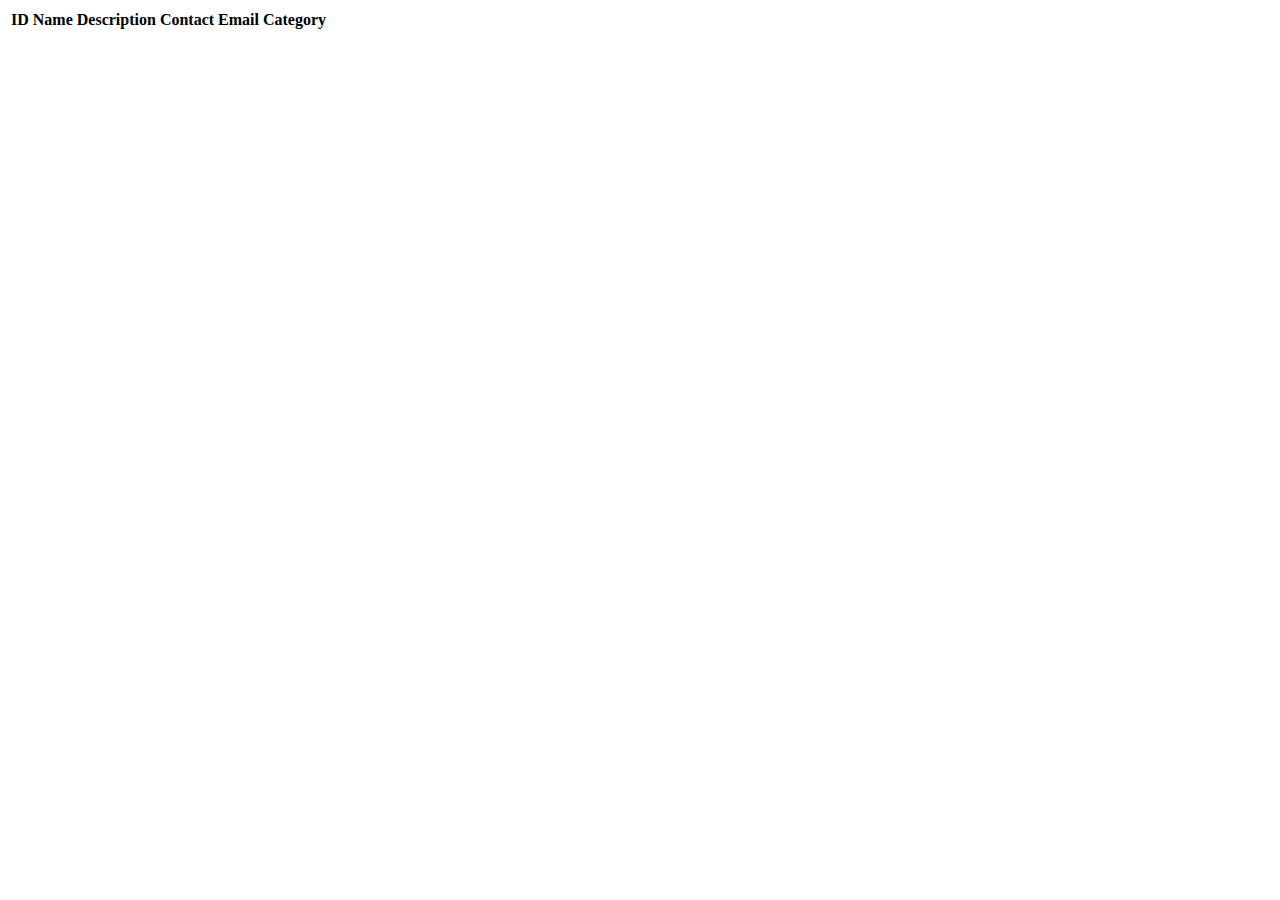
<file: codingevents/src/main/resources/templates/events/index.html>
<!DOCTYPE html>
<html lang="en" xmlns:th="http://www.thymeleaf.org/">
<head th:replace="~{fragments :: head}"></head>
<body class="container">

<nav th:replace="fragments :: navigation"></nav>

<table class="table table-striped">
    <thead>
    <tr>
        <th>ID</th>
        <th>Name</th>
        <th>Description</th>
        <th>Contact Email</th>
        <th>Category</th>
    </tr>
    </thead>
    <tr th:each="event : ${events}">
        <td th:text="${event.id}"></td>
        <td th:text="${event.name}"></td>
        <td th:text="${event.eventDetails.description}"></td>
        <td th:text="${event.eventDetails.contactEmail}"></td>
        <td th:text="${event.eventCategory.name}"></td>
    </tr>
</table>

</body>
</html>
</file>
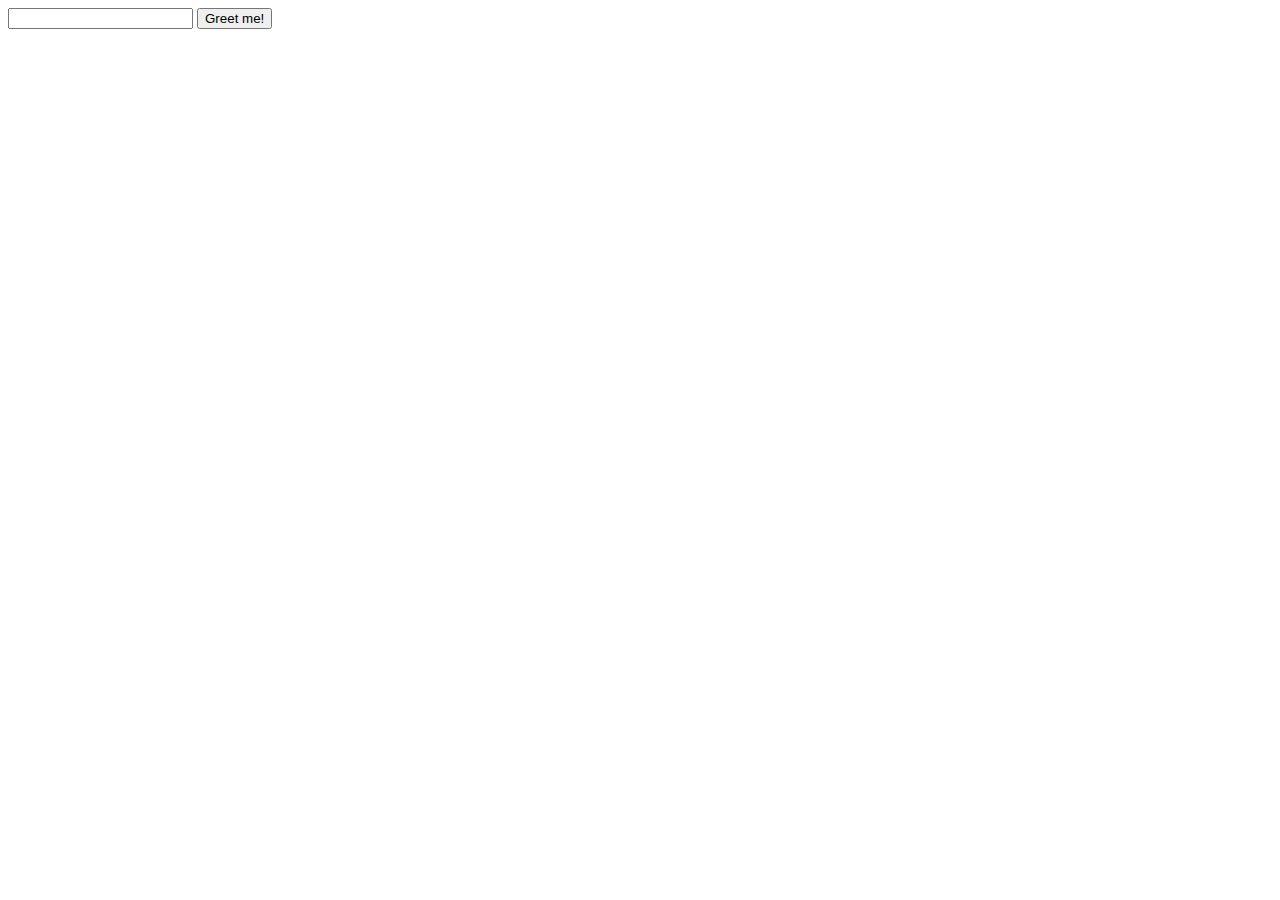
<file: hello-spring/src/main/resources/templates/form.html>
<!DOCTYPE html>
<html lang="en" xmlns:th="http://www.thymeleaf.org/">
<head>
    <meta charset="UTF-8" />
    <title></title>
</head>
<body>
<form action='hello' method='post'>
    <input type='text' name='name'>
    <input type='submit' value='Greet me!'>
    </form>
</body>
</html>
</file>
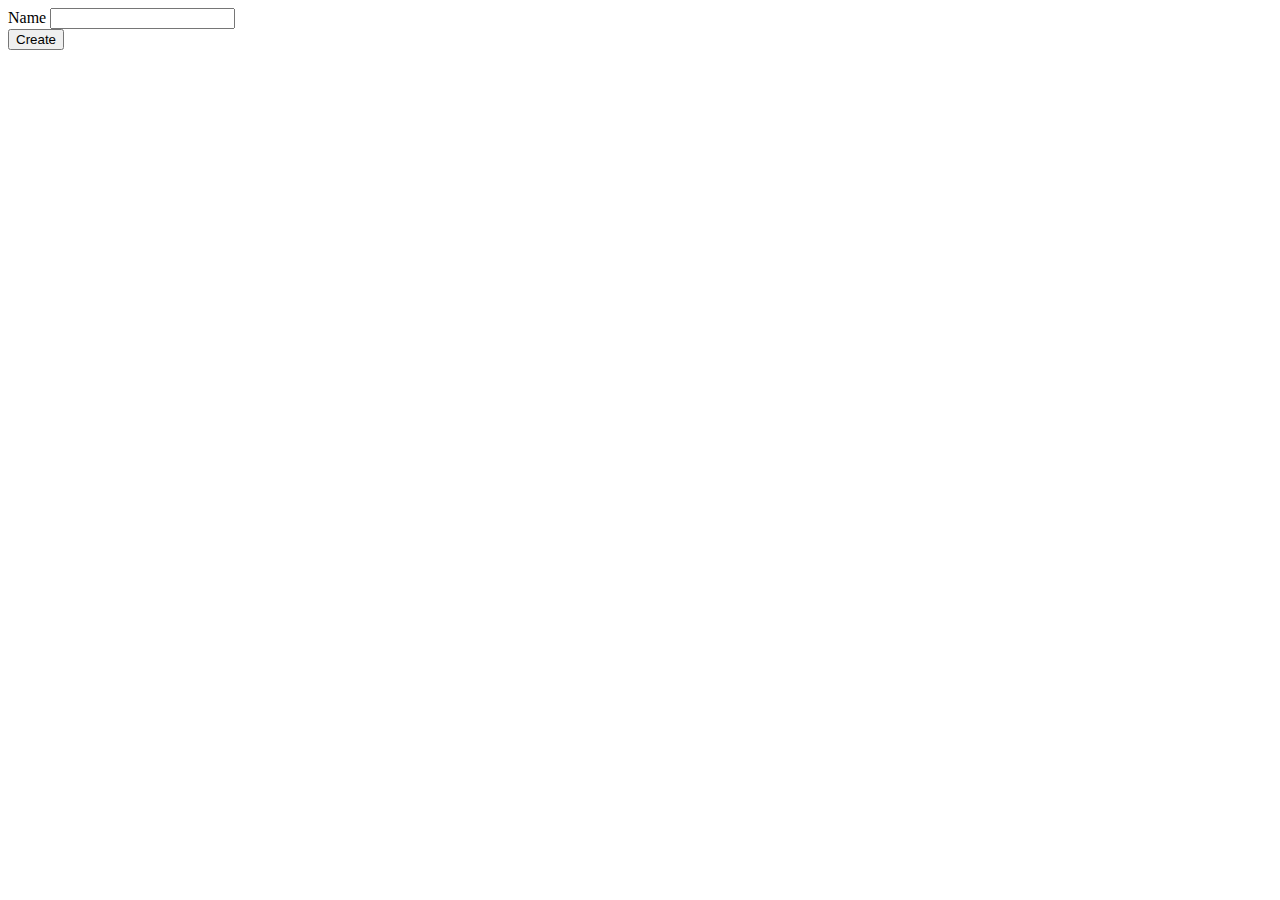
<file: codingevents/src/main/resources/templates/eventCategories/create.html>
<!DOCTYPE html>
<html lang="en" xmlns:th="http://www.thymeleaf.org/">
<head th:replace="fragments :: head"></head>
<body class="container">

<header th:replace="fragments :: navigation"></header>

<form method="post">
    <div class="form-group">
        <label>Name
            <input th:field="${eventCategory.name}" class="form-control">
        </label>
        <span th:errors="${eventCategory.name}" class="error"></span>
    </div>
    <input type="submit" value="Create" class="btn btn-primary">
</form>

</body>
</html>
</file>
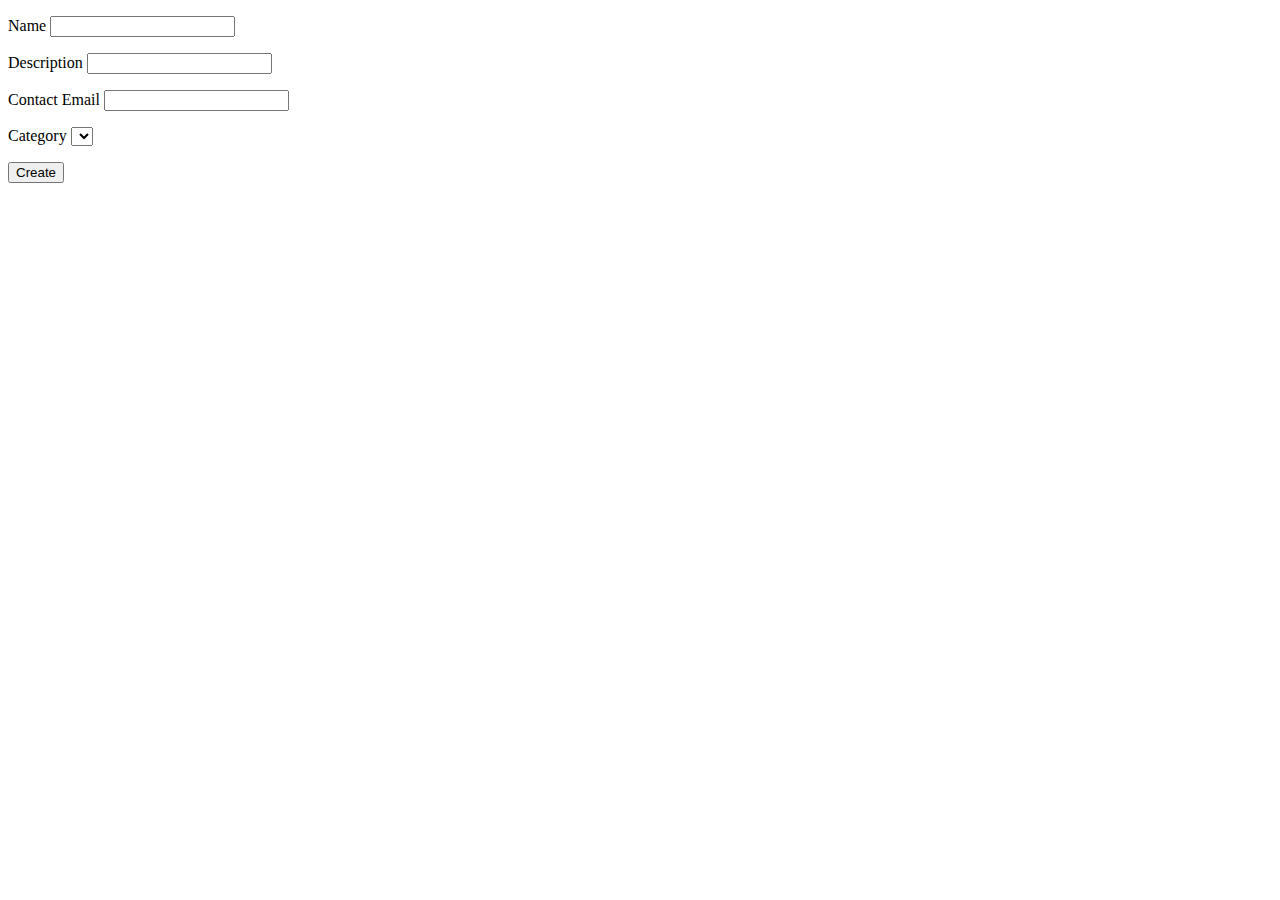
<file: codingevents/src/main/resources/templates/events/create.html>
<!DOCTYPE html>
<html lang="en" xmlns:th="http://www.thymeleaf.org/">
<head th:replace="~{fragments :: head}"></head>
<body class="container">

<nav th:replace="fragments :: navigation"></nav>

<p th:text="${errorMsg}" style="color:red;"></p>

<form method="post">
    <div class="form-group">
        <label>Name
            <input th:field="${event.name}" class="form-control">
        </label>
        <p class="error" th:errors="${event.name}"></p>
    </div>
    <div class="form-group">
        <label>Description
            <input th:field="${event.eventDetails.description}" class="form-control">
        </label>
        <p class="error" th:errors="${event.eventDetails.description}"></p>
    </div>
    <div class="form-group">
        <label>Contact Email
            <input th:field="${event.eventDetails.contactEmail}" class="form-control">
        </label>
        <p class="error" th:errors="${event.eventDetails.contactEmail}"></p>
    </div>
    <div class="form-group">
        <label>Category
            <select th:field="${event.eventCategory}">
                <option th:each="eventCategory : ${categories}"
                        th:value="${eventCategory.id}"
                        th:text="${eventCategory.name}"
                ></option>
            </select>
            <p class="error" th:errors="${event.eventCategory}"></p>
        </label>
    </div>
    <div class="form-group">
        <input type="submit" value="Create" class="btn btn-success">
    </div>
</form>

</body>
</html>
</file>
